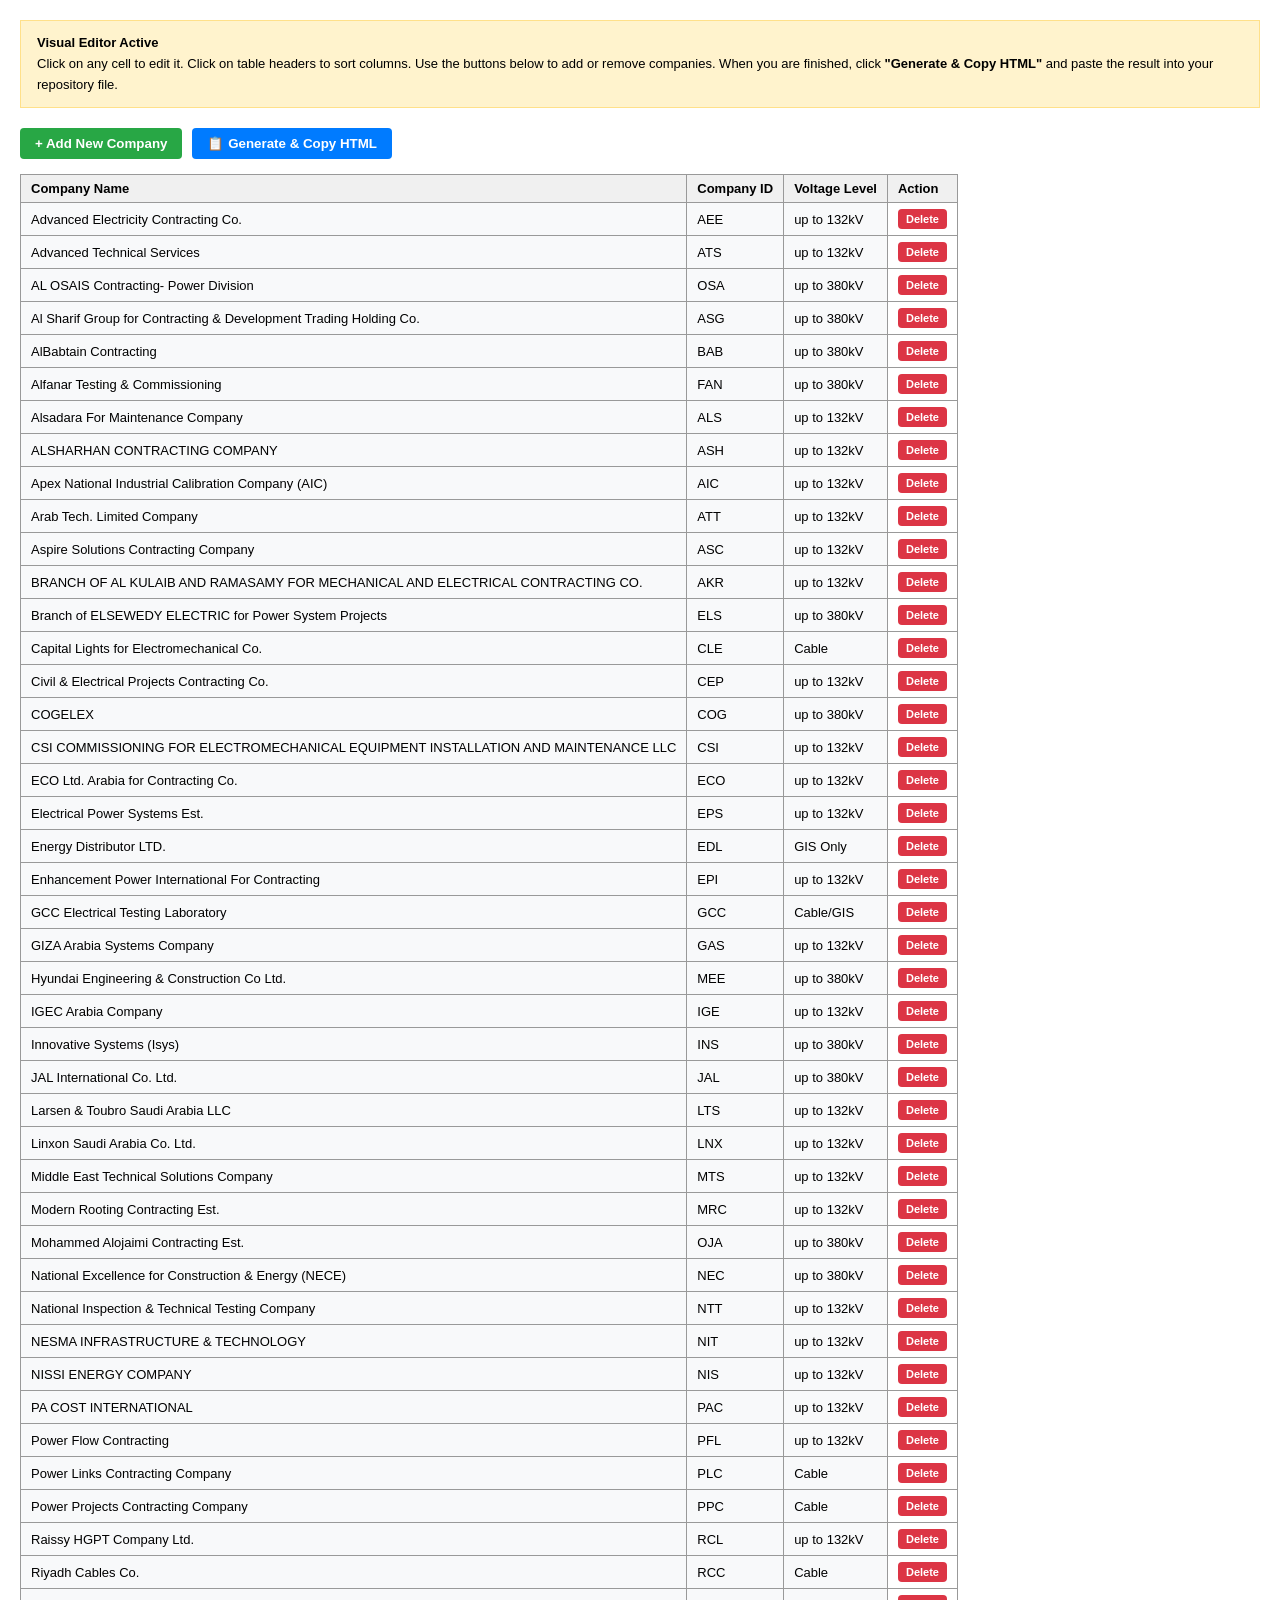
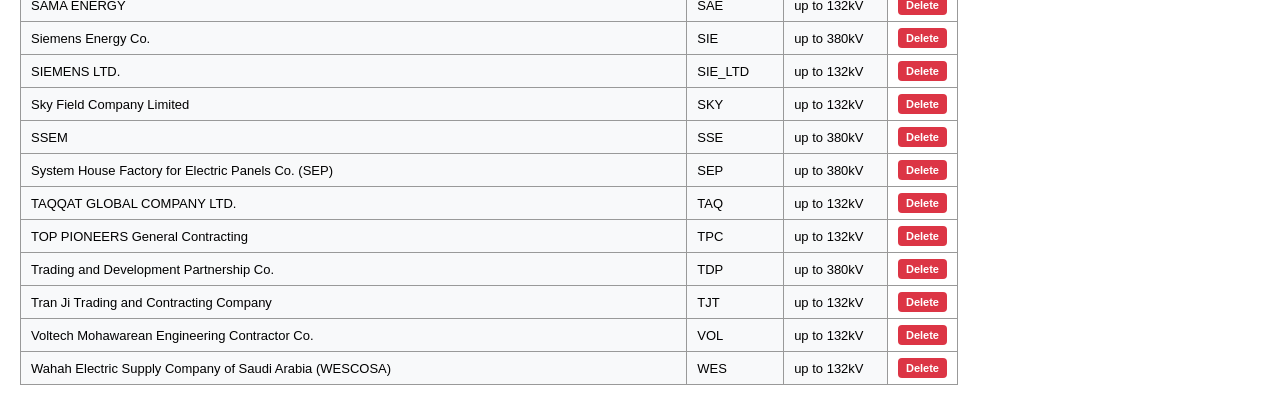
<file: companieslist.html>
<!DOCTYPE html>
<html lang="en">
<head>
<meta charset="UTF-8">
<title>Companies List - Data Source</title>
<style>
    /* These styles apply to the raw data table */
    body { font-family: Arial, sans-serif; margin: 20px; }
    table { border-collapse: collapse; font-size: 13px; margin-bottom: 20px; }
    th, td { border: 1px solid #999; padding: 6px 10px; text-align: left; }
    th { background: #f0f0f0; cursor: pointer; user-select: none; }
    th:hover { background: #e0e0e0; }
    th.sort-asc::after { content: " ▲"; font-size: 10px; margin-left: 5px; }
    th.sort-desc::after { content: " ▼"; font-size: 10px; margin-left: 5px; }
    
    /* --- EDITOR UI STYLES (Only visible when managing the list) --- */
    .instructions {
        background: #fff3cd;
        border: 1px solid #ffe08a;
        padding: 12px 16px;
        margin-bottom: 20px;
        font-size: 13px;
        line-height: 1.6;
    }
    .editor-controls { margin-bottom: 15px; display: flex; gap: 10px; }
    .btn { padding: 8px 15px; font-weight: bold; cursor: pointer; border: none; border-radius: 4px; color: white; }
    .btn-add { background-color: #28a745; }
    .btn-copy { background-color: #007bff; }
    .btn-delete { background-color: #dc3545; padding: 4px 8px; font-size: 11px; }
    .editable-cell { cursor: text; background-color: #f8f9fa; outline: none; }
    .editable-cell:focus { background-color: #ffffff; box-shadow: inset 0 0 0 2px #007bff; }
    th.editor-only { cursor: default; background: #f0f0f0; }
    th.editor-only:hover { background: #f0f0f0; }
    #output-container { display: none; margin-top: 20px; }
    #code-output { width: 100%; height: 200px; font-family: monospace; font-size: 12px; }
</style>
</head>
<body>

<div class="instructions" id="instruction-block">
    <strong>Visual Editor Active</strong><br>
    Click on any cell to edit it. Click on table headers to sort columns. Use the buttons below to add or remove companies. When you are finished, click <strong>"Generate & Copy HTML"</strong> and paste the result into your repository file.
</div>

<div class="editor-controls" id="editor-controls">
    <button class="btn btn-add" onclick="addRow()">+ Add New Company</button>
    <button class="btn btn-copy" onclick="generateAndCopy()">📋 Generate & Copy HTML</button>
</div>

<div id="output-container">
    <strong style="color: #28a745;">✓ HTML Copied to Clipboard!</strong> Paste this into your <code>companieslist.html</code> file in your repository:
    <textarea id="code-output" readonly></textarea>
</div>

<table id="companiesTable">
  <thead>
    <tr>
        <th>Company Name</th>
        <th>Company ID</th>
        <th>Voltage Level</th>
    </tr>
  </thead>
  <tbody>
    <tr><td>Advanced Electricity Contracting Co.</td><td>AEE</td><td>up to 132kV</td></tr>
    <tr><td>Advanced Technical Services</td><td>ATS</td><td>up to 132kV</td></tr>
    <tr><td>AL OSAIS Contracting- Power Division</td><td>OSA</td><td>up to 380kV</td></tr>
    <tr><td>Al Sharif Group for Contracting &amp; Development Trading Holding Co.</td><td>ASG</td><td>up to 380kV</td></tr>
    <tr><td>AlBabtain Contracting</td><td>BAB</td><td>up to 380kV</td></tr>
    <tr><td>Alfanar Testing &amp; Commissioning</td><td>FAN</td><td>up to 380kV</td></tr>
    <tr><td>Alsadara For Maintenance Company</td><td>ALS</td><td>up to 132kV</td></tr>
    <tr><td>ALSHARHAN CONTRACTING COMPANY</td><td>ASH</td><td>up to 132kV</td></tr>
    <tr><td>Apex National Industrial Calibration Company (AIC)</td><td>AIC</td><td>up to 132kV</td></tr>
    <tr><td>Arab Tech. Limited Company</td><td>ATT</td><td>up to 132kV</td></tr>
    <tr><td>Aspire Solutions Contracting Company</td><td>ASC</td><td>up to 132kV</td></tr>
    <tr><td>BRANCH OF AL KULAIB AND RAMASAMY FOR MECHANICAL AND ELECTRICAL CONTRACTING CO.</td><td>AKR</td><td>up to 132kV</td></tr>
    <tr><td>Branch of ELSEWEDY ELECTRIC for Power System Projects</td><td>ELS</td><td>up to 380kV</td></tr>
    <tr><td>Capital Lights for Electromechanical Co.</td><td>CLE</td><td>Cable</td></tr>
    <tr><td>Civil &amp; Electrical Projects Contracting Co.</td><td>CEP</td><td>up to 132kV</td></tr>
    <tr><td>COGELEX</td><td>COG</td><td>up to 380kV</td></tr>
    <tr><td>CSI COMMISSIONING FOR ELECTROMECHANICAL EQUIPMENT INSTALLATION AND MAINTENANCE LLC</td><td>CSI</td><td>up to 132kV</td></tr>
    <tr><td>ECO Ltd. Arabia for Contracting Co.</td><td>ECO</td><td>up to 132kV</td></tr>
    <tr><td>Electrical Power Systems Est.</td><td>EPS</td><td>up to 132kV</td></tr>
    <tr><td>Energy Distributor LTD.</td><td>EDL</td><td>GIS Only</td></tr>
    <tr><td>Enhancement Power International For Contracting</td><td>EPI</td><td>up to 132kV</td></tr>
    <tr><td>GCC Electrical Testing Laboratory</td><td>GCC</td><td>Cable/GIS</td></tr>
    <tr><td>GIZA Arabia Systems Company</td><td>GAS</td><td>up to 132kV</td></tr>
    <tr><td>Hyundai Engineering &amp; Construction Co Ltd.</td><td>MEE</td><td>up to 380kV</td></tr>
    <tr><td>IGEC Arabia Company</td><td>IGE</td><td>up to 132kV</td></tr>
    <tr><td>Innovative Systems (Isys)</td><td>INS</td><td>up to 380kV</td></tr>
    <tr><td>JAL International Co. Ltd.</td><td>JAL</td><td>up to 380kV</td></tr>
    <tr><td>Larsen &amp; Toubro Saudi Arabia LLC</td><td>LTS</td><td>up to 132kV</td></tr>
    <tr><td>Linxon Saudi Arabia Co. Ltd.</td><td>LNX</td><td>up to 132kV</td></tr>
    <tr><td>Middle East Technical Solutions Company</td><td>MTS</td><td>up to 132kV</td></tr>
    <tr><td>Modern Rooting Contracting Est.</td><td>MRC</td><td>up to 132kV</td></tr>
    <tr><td>Mohammed Alojaimi Contracting Est.</td><td>OJA</td><td>up to 380kV</td></tr>
    <tr><td>National Excellence for Construction &amp; Energy (NECE)</td><td>NEC</td><td>up to 380kV</td></tr>
    <tr><td>National Inspection &amp; Technical Testing Company</td><td>NTT</td><td>up to 132kV</td></tr>
    <tr><td>NESMA INFRASTRUCTURE &amp; TECHNOLOGY</td><td>NIT</td><td>up to 132kV</td></tr>
    <tr><td>NISSI ENERGY COMPANY</td><td>NIS</td><td>up to 132kV</td></tr>
    <tr><td>PA COST INTERNATIONAL</td><td>PAC</td><td>up to 132kV</td></tr>
    <tr><td>Power Flow Contracting</td><td>PFL</td><td>up to 132kV</td></tr>
    <tr><td>Power Links Contracting Company</td><td>PLC</td><td>Cable</td></tr>
    <tr><td>Power Projects Contracting Company</td><td>PPC</td><td>Cable</td></tr>
    <tr><td>Raissy HGPT Company Ltd.</td><td>RCL</td><td>up to 132kV</td></tr>
    <tr><td>Riyadh Cables Co.</td><td>RCC</td><td>Cable</td></tr>
    <tr><td>SAMA ENERGY</td><td>SAE</td><td>up to 132kV</td></tr>
    <tr><td>Siemens Energy Co.</td><td>SIE</td><td>up to 380kV</td></tr>
    <tr><td>SIEMENS LTD.</td><td>SIE_LTD</td><td>up to 132kV</td></tr>
    <tr><td>Sky Field Company Limited</td><td>SKY</td><td>up to 132kV</td></tr>
    <tr><td>SSEM</td><td>SSE</td><td>up to 380kV</td></tr>
    <tr><td>System House Factory for Electric Panels Co. (SEP)</td><td>SEP</td><td>up to 380kV</td></tr>
    <tr><td>TAQQAT GLOBAL COMPANY LTD.</td><td>TAQ</td><td>up to 132kV</td></tr>
    <tr><td>TOP PIONEERS General Contracting</td><td>TPC</td><td>up to 132kV</td></tr>
    <tr><td>Trading and Development Partnership Co.</td><td>TDP</td><td>up to 380kV</td></tr>
    <tr><td>Tran Ji Trading and Contracting Company</td><td>TJT</td><td>up to 132kV</td></tr>
    <tr><td>Voltech Mohawarean Engineering Contractor Co.</td><td>VOL</td><td>up to 132kV</td></tr>
    <tr><td>Wahah Electric Supply Company of Saudi Arabia (WESCOSA)</td><td>WES</td><td>up to 132kV</td></tr>
  </tbody>
</table>

<script>
    // 1. Initialize the table for visual editing when the page loads
    document.addEventListener('DOMContentLoaded', () => {
        const table = document.getElementById('companiesTable');
        
        // Add "Action" header
        const thead = table.querySelector('thead tr');
        const actionTh = document.createElement('th');
        actionTh.className = 'editor-only';
        actionTh.innerText = 'Action';
        actionTh.title = '';
        thead.appendChild(actionTh);

        // Make existing cells editable and add delete buttons
        const rows = table.querySelectorAll('tbody tr');
        rows.forEach(tr => {
            // Remove empty blank rows from the bottom automatically
            const cells = Array.from(tr.querySelectorAll('td'));
            if (cells.every(td => td.innerText.trim() === '')) {
                tr.remove();
                return;
            }
            makeRowEditable(tr);
        });

        // Initialize Sorting
        const headers = table.querySelectorAll('thead th:not(.editor-only)');
        headers.forEach((th, index) => {
            th.title = "Click to sort";
            th.addEventListener('click', () => {
                const tbody = table.querySelector('tbody');
                const rowArray = Array.from(tbody.querySelectorAll('tr'));
                const isAsc = th.classList.contains('sort-asc');
                
                // Clear all sorting classes
                headers.forEach(h => h.classList.remove('sort-asc', 'sort-desc'));
                
                // Toggle direction and class
                th.classList.add(isAsc ? 'sort-desc' : 'sort-asc');
                const direction = isAsc ? -1 : 1;
                
                // Sort array
                rowArray.sort((a, b) => {
                    const aText = a.querySelectorAll('td')[index].innerText.trim();
                    const bText = b.querySelectorAll('td')[index].innerText.trim();
                    return aText.localeCompare(bText, undefined, {numeric: true, sensitivity: 'base'}) * direction;
                });
                
                // Append back to tbody
                rowArray.forEach(row => tbody.appendChild(row));
            });
        });
    });

    function makeRowEditable(tr) {
        tr.querySelectorAll('td').forEach(td => {
            td.contentEditable = true;
            td.className = 'editable-cell';
        });
        
        const actionTd = document.createElement('td');
        actionTd.className = 'editor-only';
        actionTd.innerHTML = '<button class="btn btn-delete" onclick="this.closest(\'tr\').remove()">Delete</button>';
        tr.appendChild(actionTd);
    }

    function addRow() {
        const tbody = document.querySelector('#companiesTable tbody');
        const tr = document.createElement('tr');
        tr.innerHTML = '<td>New Company</td><td>ID</td><td>Voltage</td>';
        makeRowEditable(tr);
        tbody.prepend(tr); // Adds it to the top so it's easy to see
    }

    function generateAndCopy() {
        // Clone the table to manipulate it without affecting the UI
        const tableClone = document.getElementById('companiesTable').cloneNode(true);
        
        // Remove the editor-only Action columns, sorting indicators, and contenteditable attributes
        tableClone.querySelectorAll('.editor-only').forEach(el => el.remove());
        tableClone.querySelectorAll('th').forEach(th => th.classList.remove('sort-asc', 'sort-desc'));
        tableClone.querySelectorAll('td').forEach(td => {
            td.removeAttribute('contenteditable');
            td.removeAttribute('class');
        });

        // Clean up the HTML structure for formatting
        let rowsHtml = '';
        tableClone.querySelectorAll('tbody tr').forEach(tr => {
            rowsHtml += `    <tr>${tr.innerHTML}</tr>\n`;
        });

        // Construct the final raw HTML file string
        const finalHtml = `<!DOCTYPE html>
<html lang="en">
<head>
<meta charset="UTF-8">
<title>Companies List - Data Source</title>
<style>
    /* These styles apply to the raw data table */
    body { font-family: Arial, sans-serif; margin: 20px; }
    table { border-collapse: collapse; font-size: 13px; margin-bottom: 20px; }
    th, td { border: 1px solid #999; padding: 6px 10px; text-align: left; }
    th { background: #f0f0f0; cursor: pointer; user-select: none; }
    th:hover { background: #e0e0e0; }
    th.sort-asc::after { content: " ▲"; font-size: 10px; margin-left: 5px; }
    th.sort-desc::after { content: " ▼"; font-size: 10px; margin-left: 5px; }
    
    /* --- EDITOR UI STYLES (Only visible when managing the list) --- */
    .instructions {
        background: #fff3cd;
        border: 1px solid #ffe08a;
        padding: 12px 16px;
        margin-bottom: 20px;
        font-size: 13px;
        line-height: 1.6;
    }
    .editor-controls { margin-bottom: 15px; display: flex; gap: 10px; }
    .btn { padding: 8px 15px; font-weight: bold; cursor: pointer; border: none; border-radius: 4px; color: white; }
    .btn-add { background-color: #28a745; }
    .btn-copy { background-color: #007bff; }
    .btn-delete { background-color: #dc3545; padding: 4px 8px; font-size: 11px; }
    .editable-cell { cursor: text; background-color: #f8f9fa; outline: none; }
    .editable-cell:focus { background-color: #ffffff; box-shadow: inset 0 0 0 2px #007bff; }
    th.editor-only { cursor: default; background: #f0f0f0; }
    th.editor-only:hover { background: #f0f0f0; }
    #output-container { display: none; margin-top: 20px; }
    #code-output { width: 100%; height: 200px; font-family: monospace; font-size: 12px; }
</style>
</head>
<body>

<div class="instructions" id="instruction-block">
    <strong>Visual Editor Active</strong><br>
    Click on any cell to edit it. Click on table headers to sort columns. Use the buttons below to add or remove companies. When you are finished, click <strong>"Generate & Copy HTML"</strong> and paste the result into your repository file.
</div>

<div class="editor-controls" id="editor-controls">
    <button class="btn btn-add" onclick="addRow()">+ Add New Company</button>
    <button class="btn btn-copy" onclick="generateAndCopy()">📋 Generate & Copy HTML</button>
</div>

<div id="output-container">
    <strong style="color: #28a745;">✓ HTML Copied to Clipboard!</strong> Paste this into your <code>companieslist.html</code> file in your repository:
    <textarea id="code-output" readonly></textarea>
</div>

<table id="companiesTable">
  <thead>
    <tr>
        <th>Company Name</th>
        <th>Company ID</th>
        <th>Voltage Level</th>
    </tr>
  </thead>
  <tbody>
${rowsHtml.trimEnd()}
  </tbody>
</table>

${document.querySelector('script').outerHTML}
</body>
</html>`;

        // Output to text area and copy to clipboard
        const outContainer = document.getElementById('output-container');
        const codeOutput = document.getElementById('code-output');
        
        outContainer.style.display = 'block';
        codeOutput.value = finalHtml;
        codeOutput.select();
        document.execCommand('copy');
    }
</script>
</body>
</html>
</file>
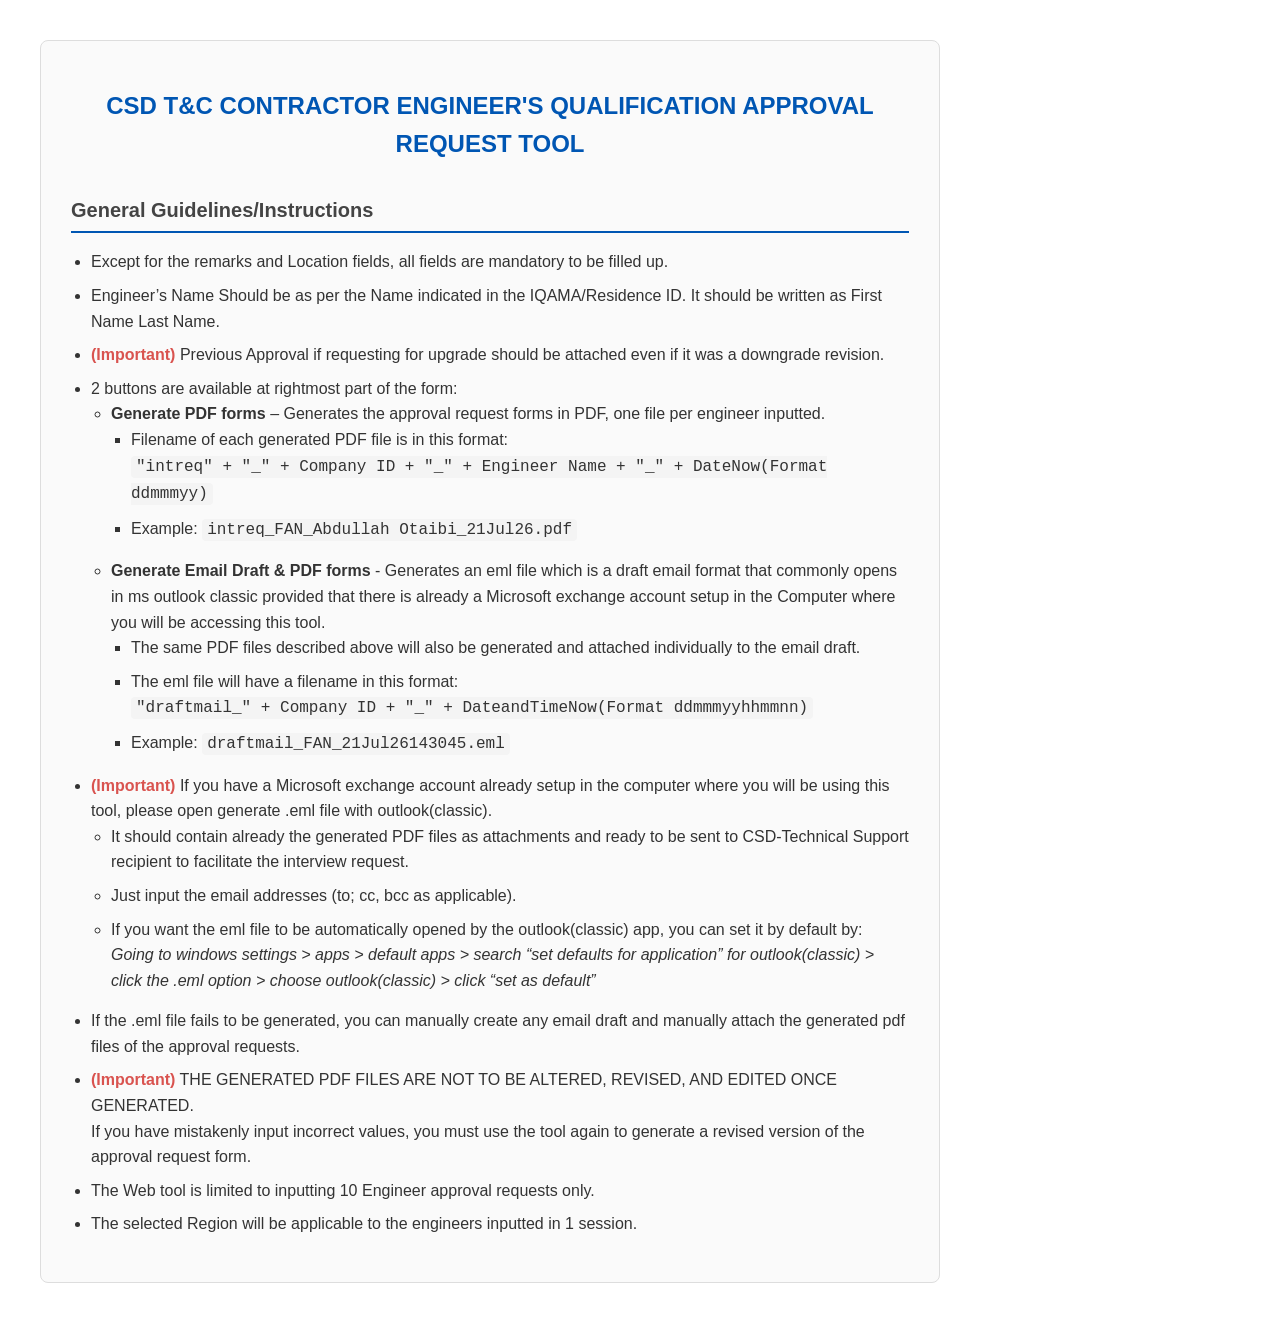
<file: csd_approvalreq_webtoolguide.html>
<!DOCTYPE html>
<html lang="en">
<head>
    <meta charset="UTF-8">
    <meta name="viewport" content="width=device-width, initial-scale=1.0">
    <title>CSD T&C CONTRACTOR ENGINEER'S QUALIFICATION APPROVAL REQUEST TOOL</title>
    <style>
        body { font-family: Arial, sans-serif; line-height: 1.6; margin: 40px; max-width: 900px; color: #333; }
        h1 { color: #0056b3; font-size: 24px; text-align: center; }
        h2 { color: #444; border-bottom: 2px solid #0056b3; padding-bottom: 5px; font-size: 20px; margin-top: 30px;}
        ul { margin-bottom: 15px; padding-left: 20px; }
        li { margin-bottom: 8px; }
        .important { font-weight: bold; color: #d9534f; }
        code { background-color: #f4f4f4; padding: 2px 5px; border-radius: 4px; font-family: 'Courier New', Courier, monospace; }
        .container { border: 1px solid #ddd; padding: 30px; border-radius: 8px; background-color: #fafafa; }
    </style>
</head>
<body>
    <div class="container">
        <h1>CSD T&C CONTRACTOR ENGINEER'S QUALIFICATION APPROVAL REQUEST TOOL</h1>
        <h2>General Guidelines/Instructions</h2>
        <ul>
            <li>Except for the remarks and Location fields, all fields are mandatory to be filled up.</li>
            <li>Engineer’s Name Should be as per the Name indicated in the IQAMA/Residence ID. It should be written as First Name Last Name.</li>
            <li><span class="important">(Important)</span> Previous Approval if requesting for upgrade should be attached even if it was a downgrade revision.</li>
            <li>2 buttons are available at rightmost part of the form:
                <ul>
                    <li><strong>Generate PDF forms</strong> – Generates the approval request forms in PDF, one file per engineer inputted.
                        <ul>
                            <li>Filename of each generated PDF file is in this format:<br>
                            <code>"intreq" + "_" + Company ID + "_" + Engineer Name + "_" + DateNow(Format ddmmmyy)</code></li>
                            <li>Example: <code>intreq_FAN_Abdullah Otaibi_21Jul26.pdf</code></li>
                        </ul>
                    </li>
                    <li><strong>Generate Email Draft &amp; PDF forms</strong> - Generates an eml file which is a draft email format that commonly opens in ms outlook classic provided that there is already a Microsoft exchange account setup in the Computer where you will be accessing this tool.
                        <ul>
                            <li>The same PDF files described above will also be generated and attached individually to the email draft.</li>
                            <li>The eml file will have a filename in this format:<br>
                            <code>"draftmail_" + Company ID + "_" + DateandTimeNow(Format ddmmmyyhhmmnn)</code></li>
                            <li>Example: <code>draftmail_FAN_21Jul26143045.eml</code></li>
                        </ul>
                    </li>
                </ul>
            </li>
            <li><span class="important">(Important)</span> If you have a Microsoft exchange account already setup in the computer where you will be using this tool, please open generate .eml file with outlook(classic).
                <ul>
                    <li>It should contain already the generated PDF files as attachments and ready to be sent to CSD-Technical Support recipient to facilitate the interview request.</li>
                    <li>Just input the email addresses (to; cc, bcc as applicable).</li>
                    <li>If you want the eml file to be automatically opened by the outlook(classic) app, you can set it by default by:
                        <br><em>Going to windows settings &gt; apps &gt; default apps &gt; search “set defaults for application” for outlook(classic) &gt; click the .eml option &gt; choose outlook(classic) &gt; click “set as default”</em>
                    </li>
                </ul>
            </li>
            <li>If the .eml file fails to be generated, you can manually create any email draft and manually attach the generated pdf files of the approval requests.</li>
            <li><span class="important">(Important)</span> THE GENERATED PDF FILES ARE NOT TO BE ALTERED, REVISED, AND EDITED ONCE GENERATED.<br>
            If you have mistakenly input incorrect values, you must use the tool again to generate a revised version of the approval request form.</li>
            <li>The Web tool is limited to inputting 10 Engineer approval requests only.</li>
            <li>The selected Region will be applicable to the engineers inputted in 1 session.</li>

            </li>
        </ul>
    </div>
</body>
</html>
</file>
